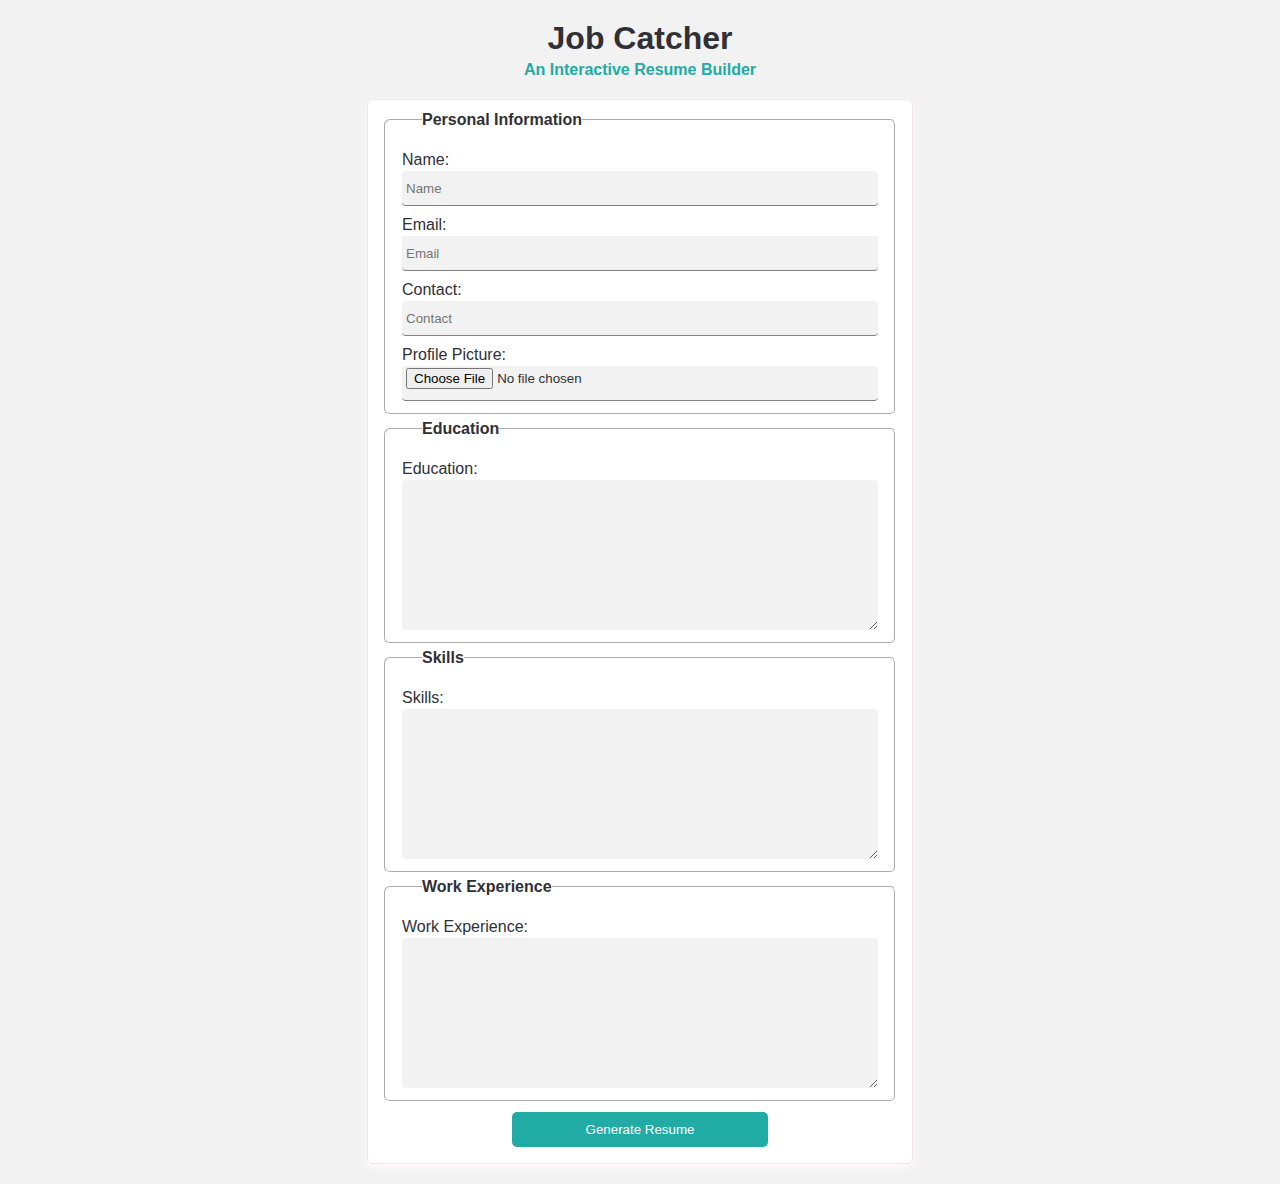
<file: milestone-1-2/index.html>
<!DOCTYPE html>
<html lang="en">

<head>
    <meta charset="UTF-8">
    <meta name="viewport" content="width=device-width, initial-scale=1.0">
    <title>job catcher</title>
    <link rel="stylesheet" href="style.css">
</head>

<body>
    <h1 class="text-center">Job Catcher</h1>


    <h4 class="tag-line ">An Interactive Resume Builder</h4>

    <form id="resumeForm">
        <fieldset class="personal-information">
            <legend>Personal Information</legend>
            <label for="name">Name:</label>
            <input type="text" name="name" id="name" required placeholder="Name">

            <label for="email">Email:</label>
            <input type="email" name="email" id="email" required placeholder="Email">

            <label for="contact">Contact:</label>
            <input type="text" name="contact" id="contact" required placeholder="Contact">

            <label for="profilePicture">Profile Picture:</label>
            <input type="file" name="profilePicture" id="profilePicture" accept="img/*" required>


        </fieldset>


        

        <fieldset class="education">
            <legend>Education</legend>
            <label for="education">Education:</label>
            <textarea name="education" required id="education"></textarea>
        </fieldset>


        
        <fieldset class="skills">
            <legend>Skills</legend>
            <label for="skills">Skills:</label>
            <textarea name="skills" required id="skills"></textarea>
        </fieldset>




        <fieldset class="workExperience">
            <legend>Work Experience</legend>
            <label for="workExperience">Work Experience:</label>
            <textarea name="workExperience" required id="workExperience"></textarea>
        </fieldset>




        <button class="submit" type="submit">Generate Resume</button>
    </form>



</body>

</html>
</file>
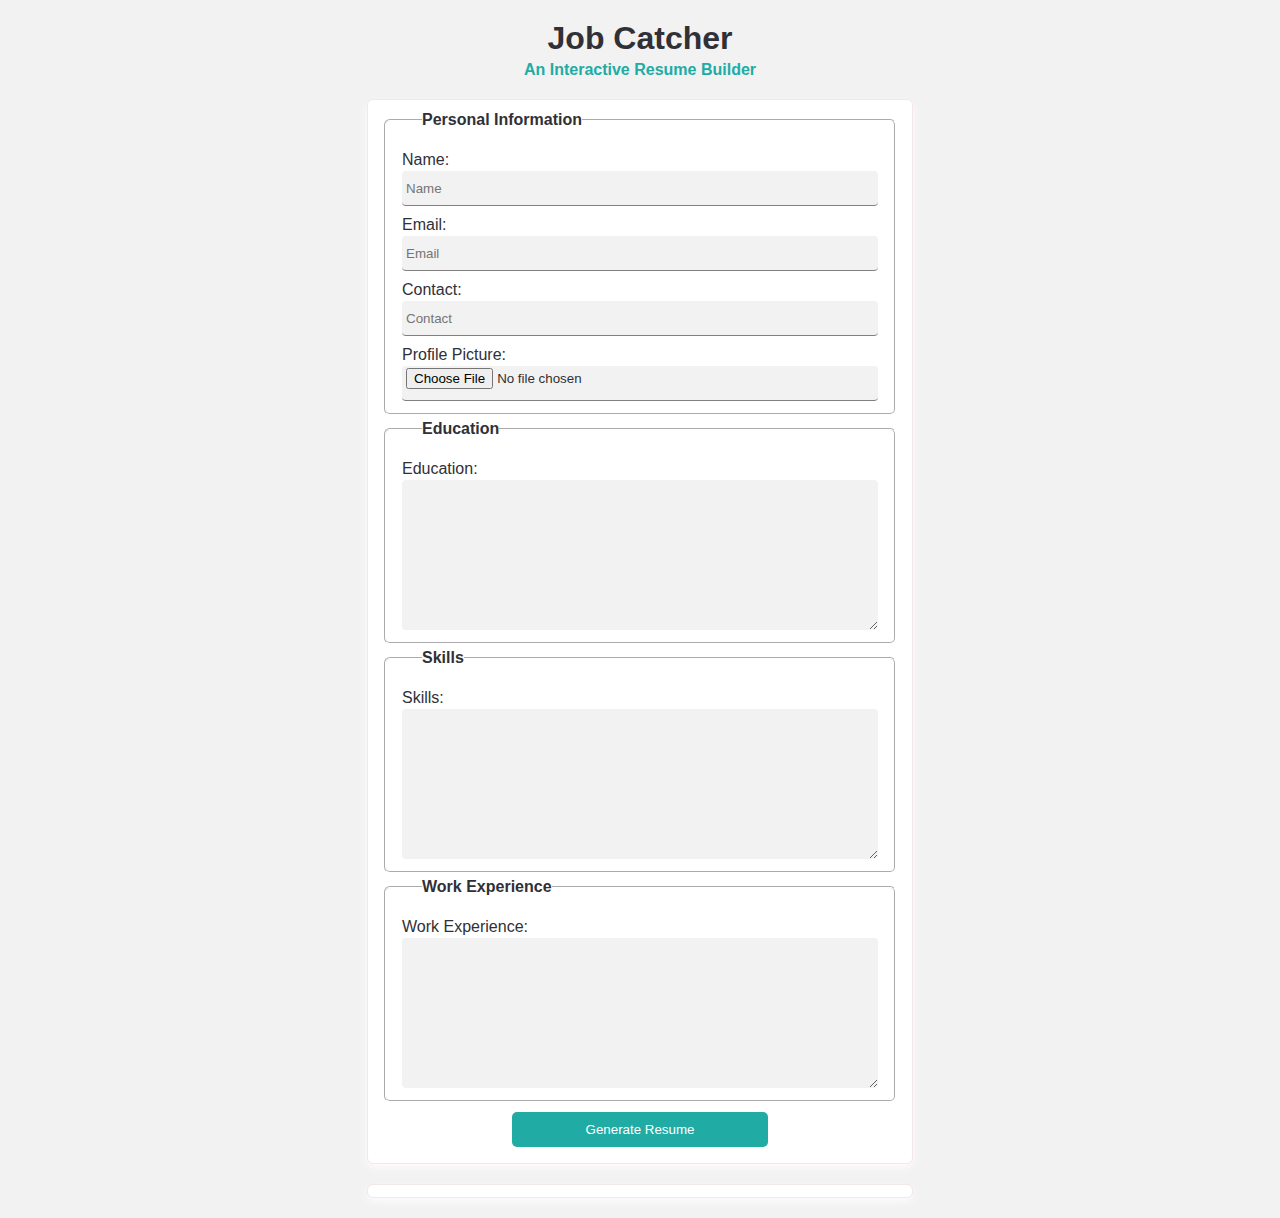
<file: milestone-3/index.html>
<!DOCTYPE html>
<html lang="en">

<head>
    <meta charset="UTF-8">
    <meta name="viewport" content="width=device-width, initial-scale=1.0">
    <title>job catcher</title>
    <link rel="stylesheet" href="style.css">
</head>

<body>
    <h1 class="text-center">Job Catcher</h1>


    <h4 class="tag-line ">An Interactive Resume Builder</h4>

    <form id="resumeForm">
        <fieldset class="personal-information">
            <legend>Personal Information</legend>
            <label for="name">Name:</label>
            <input type="text" name="name" id="name" required placeholder="Name">

            <label for="email">Email:</label>
            <input type="email" name="email" id="email" required placeholder="Email">

            <label for="contact">Contact:</label>
            <input type="text" name="contact" id="contact" required placeholder="Contact">

            <label for="profilePicture">Profile Picture:</label>
            <input type="file" name="profilePicture" id="profilePicture" accept="img/*" required>


        </fieldset>


            

        <fieldset class="education">
            <legend>Education</legend>
            <label for="education">Education:</label>
            <textarea name="education" required id="education"></textarea>
        </fieldset>



        <fieldset class="skills">
            <legend>Skills</legend>
            <label for="skills">Skills:</label>
            <textarea name="skills" required id="skills"></textarea>
        </fieldset>



        <fieldset class="workExperience">
            <legend>Work Experience</legend>
            <label for="workExperience">Work Experience:</label>
            <textarea name="workExperience" required id="workExperience"></textarea>
        </fieldset>


        

        <button class="submit" type="submit">Generate Resume</button>
    </form>

    <div id="resumeOutput">
        <!-- // dynamically populated with user input -->
    </div>
    <script src="script.js"></script>
</body>

</html>
</file>
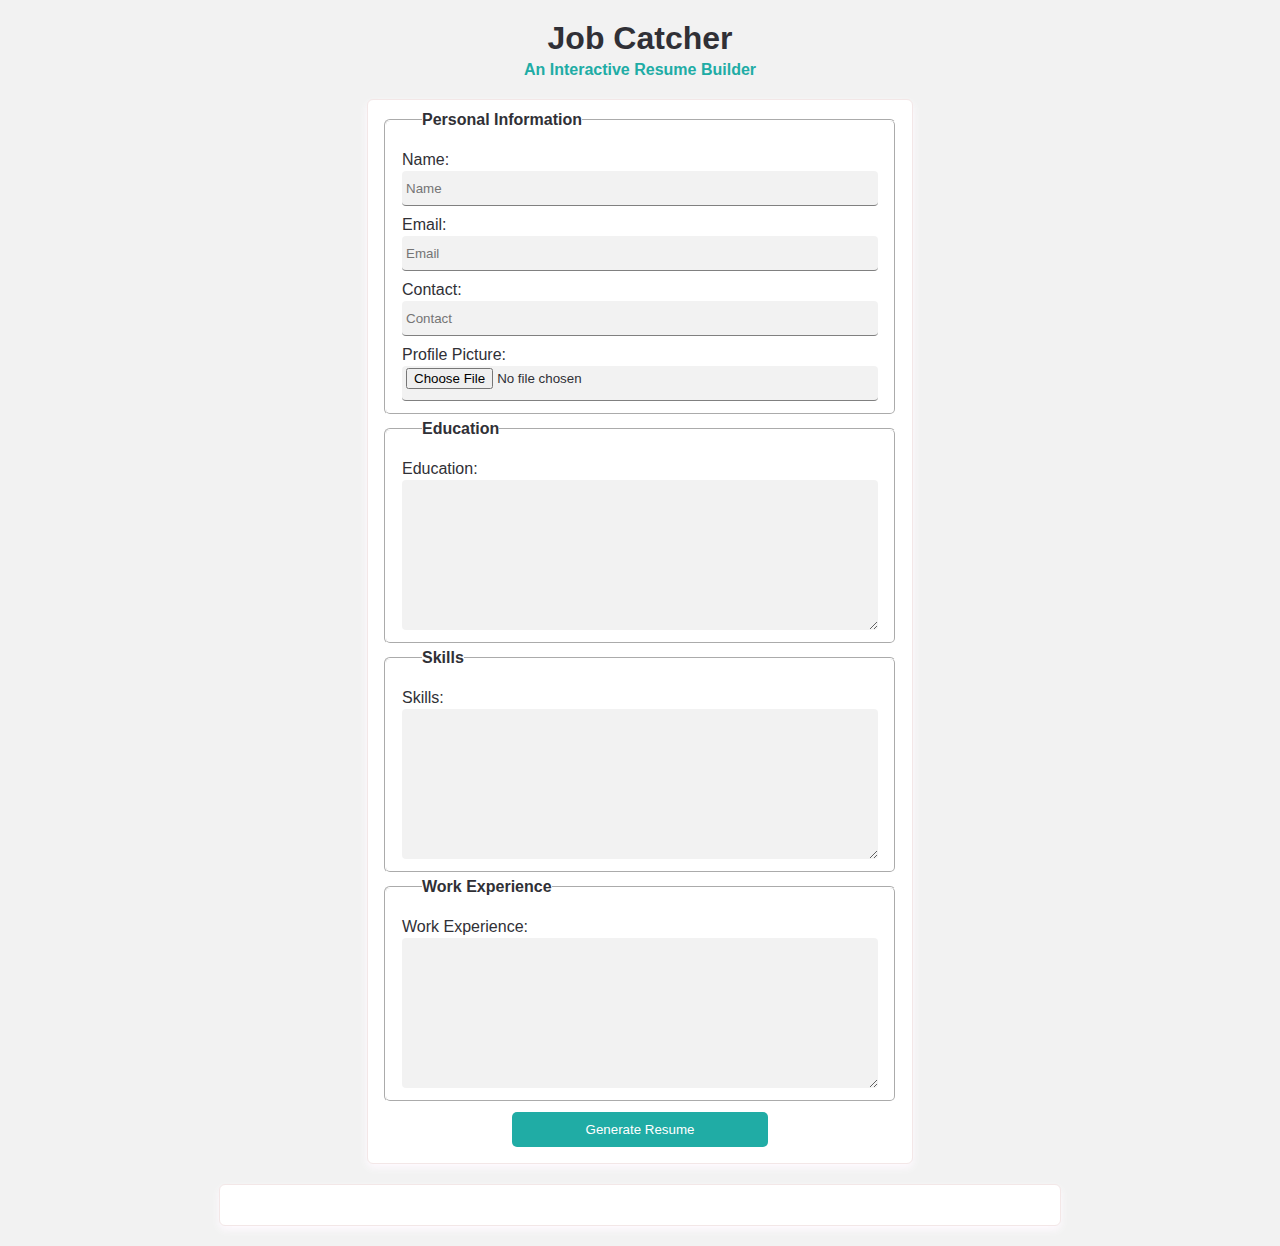
<file: milestone-5/index.html>
<!DOCTYPE html>
<html lang="en">

<head>
    <meta charset="UTF-8">
    <meta name="viewport" content="width=device-width, initial-scale=1.0">
    <title>job catcher</title>
    <link rel="stylesheet" href="style.css">
</head>

<body>
    <h1 class="text-center">Job Catcher</h1>


    <h4 class="tag-line ">An Interactive Resume Builder</h4>

    <form id="resumeForm">
        <fieldset class="personal-information">
            <legend>Personal Information</legend>
            <label for="name">Name:</label>
            <input type="text" name="name" id="name" required placeholder="Name">

            <label for="email">Email:</label>
            <input type="email" name="email" id="email" required placeholder="Email">

            <label for="contact">Contact:</label>
            <input type="text" name="contact" id="contact" required placeholder="Contact">

            <label for="profilePicture">Profile Picture:</label>
            <input type="file" name="profilePicture" id="profilePicture" accept="img/*" required>


        </fieldset>




        <fieldset class="education">
            <legend>Education</legend>
            <label for="education">Education:</label>
            <textarea name="education" required id="education"></textarea>
        </fieldset>



        <fieldset class="skills">
            <legend>Skills</legend>
            <label for="skills">Skills:</label>
            <textarea name="skills" required id="skills"></textarea>
        </fieldset>



        <fieldset class="workExperience">
            <legend>Work Experience</legend>
            <label for="workExperience">Work Experience:</label>
            <textarea name="workExperience" required id="workExperience"></textarea>
        </fieldset>




        <button class="submit" type="submit">Generate Resume</button>
    </form>

    <div id="resumeOutput">
        <!-- // dynamically populated with user input -->
    </div>
    <script src="script.js"></script>
</body>

</html>
</file>
<file: milestone-1-2/style.css>
* {
  margin: 0;
  padding: 0;
}
body {
  font-family: Arial, sans-serif;
  color: #303036;
  margin: 20px;
  background-color: rgba(0, 0, 0, 0.05);
  font-family: "Poppins", sans-serif;
}
.text-center {
  text-align: center;
}

#resumeForm {
  margin: 0 auto;
  margin-top: 20px;
  width: 40vw;

  border-radius: 6px;
  background-color: #fff;
  box-shadow: 0 4px 8px #fffaff;
  padding: 6px 16px;
  border: 1px solid #f3e7e7;
}
form fieldset {
  margin-top: 5px;

  display: flex;
  flex-direction: column;
  padding: 12px 16px;
  border-radius: 6px;
  border-color: #ffffff;
}

legend {
  margin-left: 20px;
  font-weight: bold;
}
label {
  margin-top: 10px;
}
input,
textarea {
  width: 100%;
  padding: 2px 4px;
  height: 35px;
  border-radius: 4px;
  box-sizing: border-box;
  margin-top: 2px;
  border: none; /* Remove all borders */
  border-bottom: 0.1px solid gray; /* Add bottom border */
  outline: none;
  background-color: rgba(0, 0, 0, 0.05);
}

textarea {
  resize: vertical;
  height: 150px;
  border: none;
}

.submit{
  display: block;
  margin: 10px auto;
  padding: 10px 20px;
  background-color: rgb(32, 172, 165);
  color: white;
  border: none;
  cursor: pointer;
  border-radius: 5px;
  width: 50%;
}

.profilePicture {
  width: 190px;
  height: 200px;
  display: block;
  margin: 0 auto; /* Center horizontally */
  border-radius: 50%;
  object-fit: cover;
  border: 0.1px solid #bcafaf;
}

.tag-line {
  margin-top: 4px;
  color: rgb(32, 172, 165);
  text-align: center;
}
</file>
<file: milestone-3/style.css>
* {
  margin: 0;
  padding: 0;
}

body {
  font-family: Arial, sans-serif;
  color: #303036;
  margin: 20px;
  background-color: rgba(0, 0, 0, 0.05);
  font-family: "Poppins", sans-serif;
}

.text-center {
  text-align: center;
}

#resumeForm {
  margin: 0 auto;
  margin-top: 20px;
  width: 40vw;
  border-radius: 6px;
  background-color: #fff;
  box-shadow: 0 4px 8px #fffaff;
  padding: 6px 16px;
  border: 1px solid #f3e7e7;
}

form fieldset {
  display: block;
  margin-top: 5px;
  display: flex;
  flex-direction: column;
  padding: 12px 16px;
  border-radius: 6px;
  border-color: #ffffff;
}

legend {
  margin-left: 20px;
  font-weight: bold;
}

label {
  margin-top: 10px;
}

input,
textarea {
  width: 100%;
  padding: 2px 4px;
  height: 35px;
  border-radius: 4px;
  box-sizing: border-box;
  margin-top: 2px;
  border: none; /* Remove all borders */
  border-bottom: 0.1px solid gray; /* Add bottom border */
  outline: none;
  background-color: rgba(0, 0, 0, 0.05);
}

textarea {
  resize: vertical;
  height: 150px;
  border: none;
}

.submit{
  display: block;
  margin: 10px auto;
  padding: 10px 20px;
  background-color: rgb(32, 172, 165);
  color: white;
  border: none;
  cursor: pointer;
  border-radius: 5px;
  width: 50%;
  transition: background-color 0.3s ease, transform 0.2s ease;
}

.submit:hover,
.toggle-button:hover {
  background-color: rgb(24, 144, 138); /* Darker on hover */
  transform: scale(1.05); /* Slight enlarge on hover */
}


.toggle-button.active {
  background-color: #ff8c00; /* Color change when active */
}

.profilePicture {
  width: 190px;
  height: 200px;
  display: block;
  margin: 0 auto; /* Center horizontally */
  border-radius: 50%;
  object-fit: cover;
  border: 0.1px solid #bcafaf;
}

.tag-line {
  margin-top: 4px;
  color: rgb(32, 172, 165);
  text-align: center;
}

#resumeOutput {
  margin: 0 auto;
  margin-top: 20px;
  width: 40vw;
  border-radius: 6px;
  background-color: #fff;
  box-shadow: 0 4px 8px #fffaff;
  padding: 6px 16px;
  border: 1px solid #f3e7e7;
}

#resumeOutput h3 {
  margin: 6px 0;
}

#resumeOutput p {
  margin: 8px 0;
}

#resumeOutput hr {
  margin-top: 40px;
}

#resumeOutput > hr {
  margin-top: 8px;
}

#resumeOutput h2 {
  margin-top: 8px;
}
</file>
<file: milestone-5/style.css>
* {
  margin: 0;
  padding: 0;
}
body {
  font-family: Arial, sans-serif;
  color: #303036;
  margin: 20px;
  background-color: rgba(0, 0, 0, 0.05);
  font-family: "Poppins", sans-serif;
}
.text-center {
  text-align: center;
}

#resumeForm {
  margin: 0 auto;
  margin-top: 20px;
  width: 40vw;

  border-radius: 6px;
  background-color: #fff;
  box-shadow: 0 4px 8px #fffaff;
  padding: 6px 16px;
  border: 1px solid #f3e7e7;
}
form fieldset {
  margin-top: 5px;

  display: flex;
  flex-direction: column;
  padding: 12px 16px;
  border-radius: 6px;
  border-color: #ffffff;
}

legend {
  margin-left: 20px;
  font-weight: bold;
}
label {
  margin-top: 10px;
}
input,
textarea {
  width: 100%;
  padding: 2px 4px;
  height: 35px;
  border-radius: 4px;
  box-sizing: border-box;
  margin-top: 2px;
  border: none; /* Remove all borders */
  border-bottom: 0.1px solid gray; /* Add bottom border */
  outline: none;
  background-color: rgba(0, 0, 0, 0.05);
}

textarea {
  resize: vertical;
  height: 150px;
  border: none;
}

.submit{
  display: block;
  margin: 10px auto;
  padding: 10px 20px;
  background-color: rgb(32, 172, 165);
  color: white;
  border: none;
  cursor: pointer;
  border-radius: 5px;
  width: 50%;
}

.profilePicture {
  width: 190px;
  height: 200px;
  display: block;
  margin: 0 auto; /* Center horizontally */
  border-radius: 50%;
  object-fit: cover;
  border: 0.1px solid #bcafaf;
}

.tag-line {
  margin-top: 4px;
  color: rgb(32, 172, 165);
  text-align: center;
}

#resumeOutput{
  max-width: 800px; 
  margin: 0 auto;
  margin-top: 20px;
  padding: 20px;
  border-radius: 6px;
  background-color: #fff;
  box-shadow: 0 4px 8px #fffaff;
  border: 1px solid #f3e7e7;
}

#resumeOutput h3{
   
  margin: 6px 0;
  
}

#resumeOutput p{
   
  margin: 8px 0;
  
}

#resumeOutput hr{
   
  margin-top: 40px ;
  
}
#resumeOutput> hr{
   
  margin-top: 8px ;
  
}

#resumeOutput h2{
   
  margin-top: 8px ;

  
}
</file>
